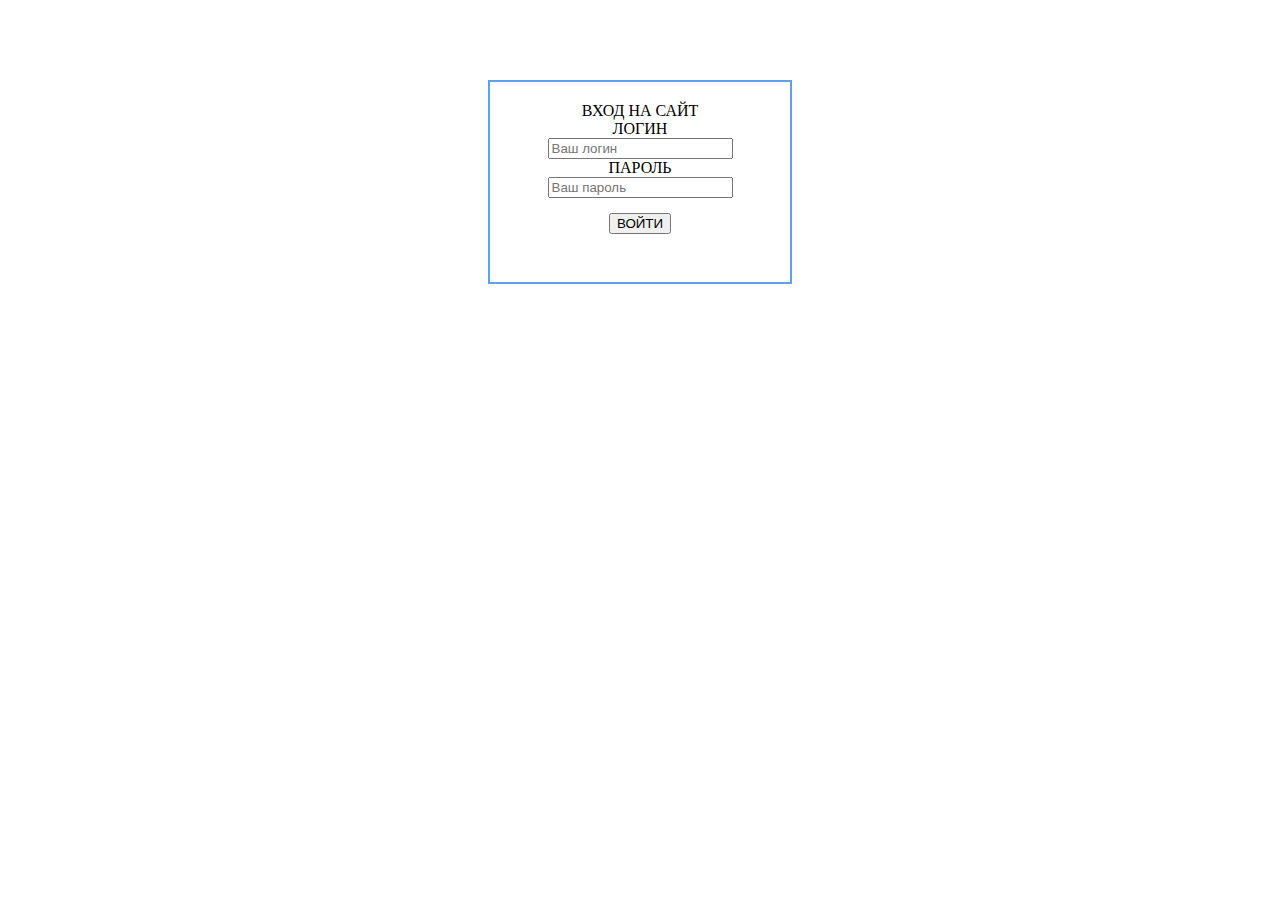
<file: my-kabinet.html>
<!DOCTYPE html>
<html lang="en">
<head>
    <meta charset="UTF-8">
    <meta http-equiv="X-UA-Compatible" content="IE=edge">
    <meta name="viewport" content="width=device-width, initial-scale=1.0">
    <title>Document</title>
</head>
<body>
    <style>
        .enterToKabinet{
            border: 2px solid rgb(94, 159, 244);
            width: 300px;
            margin: 0 auto;
            height: 180px;
            text-align: center;
            margin-top: 80px;
            padding-top: 20px;
        }
    </style>
    <div class="enterToKabinet">
    <div>ВХОД НА САЙТ</div>
    <div>ЛОГИН</div>
    <input class="Login" type="text" placeholder="Ваш логин">
    <div>ПАРОЛЬ</div>
    <input class="Pass" type="text" placeholder="Ваш пароль">
    <div style="margin-top:15px;">
    <button onclick="Enter()">ВОЙТИ</button>
    </div>
    </div>
</body>
<!-- <script src="script.js"></script> -->
<script>
  
    function Enter(){
        fetch("http://localhost:3000/usersForKabinet?Login="+document.getElementsByClassName('Login')[0].value+"&Pasword="+document.getElementsByClassName('Pass')[0].value)
  .then((response) => {
    return response.json();
  })
  .then((data) => {
    if(data.length!=0){
        for(tovar of data){
        location.href="vi-v-kabinete.html?Login="+tovar.Login+"&id="+tovar.id
    }
        var x=document.getElementsByClassName('Login')[0].value
        var y=document.getElementsByClassName('Pass')[0].value
  localStorage.setItem("myX", JSON.stringify(x));
  localStorage.setItem("myY", JSON.stringify(y));
    }
    else{
        alert('Введите правильно данные')
    }
    
  });

    }
    
</script>
</html>
</file>
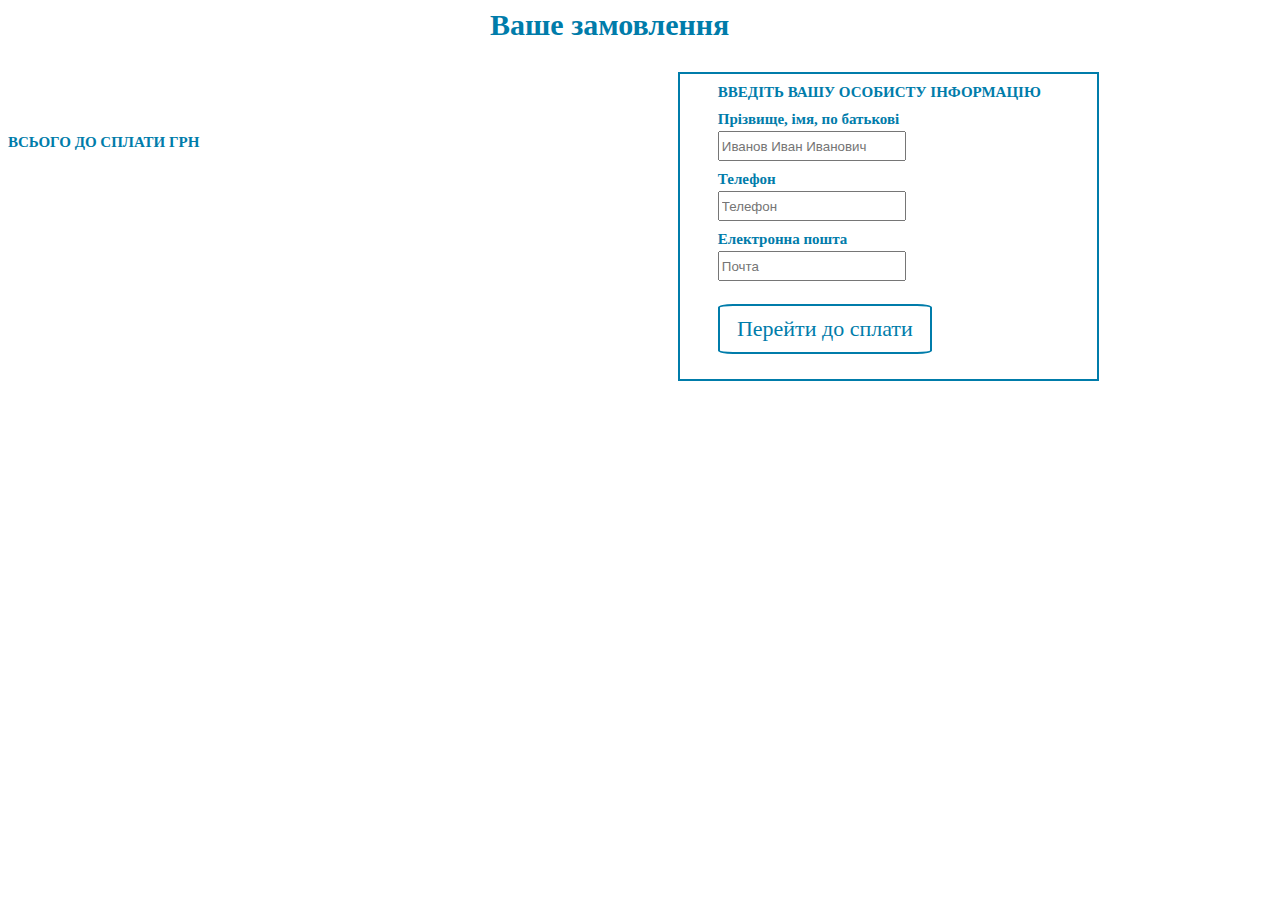
<file: order.html>
<!DOCTYPE html>
<html lang="en">
<head>
    <meta charset="UTF-8">
    <meta http-equiv="X-UA-Compatible" content="IE=edge">
    <meta name="viewport" content="width=device-width, initial-scale=1.0">
    <title>Document</title>
</head>
<body>
<style>
    .zagolovok{
        font-family: Tahoma;
        font-size: 30px;
        font-weight: bold;
        color: #007CAA;
        width: 300px;
        margin: 0 auto;
        margin-bottom: 30px;
    }
    .Plus{
        display: none;
    }
    .Minus{
        display: none;
    }
    .deleteTovar{
        display: none;
    }
    .one::before{
        content: 'кількість -';
        margin-left: 5px;
        margin-right: 5px;
        font-family: Tahoma;
        font-size: 15px;
        font-weight: bold;
        color: #007CAA;
    }
    .one{
        font-family: Tahoma;
        font-size: 15px;
        font-weight: bold;
        color: #007CAA;
    }
    .nameBin{
        font-family: Tahoma;
        font-size: 15px;
        font-weight: bold;
        color: #007CAA;
    }
    .priceBin{
        font-family: Tahoma;
        font-size: 15px;
        font-weight: bold;
        color: #007CAA;
    }
    .orderBin{
        display: flex;
    }
    .forMyFoto{
        width: 10%;
    }
    .forMyFoto img{
        width: 87%
    }
    .summaOrder{
        font-family: Tahoma;
        font-size: 15px;
        font-weight: bold;
        color: #007CAA; 
        margin-top: 53px;
    }
    .totalOrder{
        font-size: 25px;
    }
    .forDisplay{
        display: flex;
    }
    .FIO{
        font-family: Tahoma;
        font-size: 15px;
        font-weight: bold;
        color: #007CAA; 
        padding-top: 10px;
    }
    .Input1{
        width: 180px;
        height: 24px;
        margin-top: 3px;
    }
    .Input2{
        width: 30%;
    padding-bottom: 2%;
    padding-left: 3%;
    height: 100%;
    border: 2px solid  #007CAA; 
    }
    .Order{
    margin-top: 6%;
    background: none;
    border: 2px solid #007CAA; 
    border-radius: 7%;
    font-family: Tahoma;
    font-size: 22px;
    color:  #007CAA; ;
    width: 214px;
    height: 50px;
    }
</style>
    <div class="zagolovok">Ваше замовлення</div>
    <div class="forDisplay">
    <div style="width:53%">
    <div class="orderTovar"></div>
    <div class="summaOrder">ВСЬОГО ДО СПЛАТИ
        <span class="totalOrder"> </span><span>  ГРН</span>
    </div>
   </div>
        <div class="Input2"> 
            <div class="FIO">ВВЕДІТЬ ВАШУ ОСОБИСТУ ІНФОРМАЦІЮ</div>
            <div class="FIO">Прізвище, імя, по батькові</div>
            <input class="Input1" type="text" placeholder="Иванов Иван Иванович"> 
            <div class="FIO">Телефон</div>
            <input class="Input1" type="number" placeholder="Телефон">
            <div class="FIO">Електронна пошта</div>
            <input class="Input1" type="text" placeholder="Почта">
            <div>
            <button class="Order" onclick="PayOrder()"> Перейти до сплати </button>
        </div>
        </div>
    </div>
</body>
<script src="script.js"></script>
<script>
    if(JSON.parse(localStorage.getItem("myX"))!=null){
        document.getElementsByClassName('Input1')[0].style.display="none"
        document.getElementsByClassName('Input1')[2].disabled=true
        document.getElementsByClassName('Input1')[2].value=JSON.parse(localStorage.getItem("emailMy"))
    }
    document.getElementsByClassName('orderTovar')[0].innerHTML= JSON.parse(
    localStorage.getItem("mybin"))
    document.getElementsByClassName('totalOrder')[0].innerHTML= JSON.parse(
    localStorage.getItem("mybinS"))
    
    function PayOrder(){
        var x = document.getElementsByClassName("Input1")[0].value;
  var y = document.getElementsByClassName("Input1")[1].value;
  var z = document.getElementsByClassName("Input1")[2].value;
  console.log(x + " " + y + " " + z);
  if (JSON.parse(localStorage.getItem("myX"))==null){
  if (x == "" || x == " " || x.length == 0) {
    alert("поле не заполнено");
  }
}
  // length означает длинна нашего поля

  if (y.length == 0) {
    alert("поле имя не заполнено");
  }
  if (z.length == 0) {
    alert("поле имя не заполнено");
  }
  // проверка имени
  if (JSON.parse(localStorage.getItem("myX"))==null){
  var rege = /^[А-Я][а-я]+\s[А-Я][а-я]+\s[А-Я][а-я]+$/;
  var name = x;
  if (rege.test(name) == false) {
    alert("Введите корректно имя");
    document.getElementsByClassName("Input1")[0].style.border = "2px solid red";
    return false;
  } else {
    document.getElementsByClassName("Input1")[0].style.border =
      "1px solid grey";
  }
}
  // проверка номера телефона на правильность заполнения (регулярные выражения)
  let regex = /^((\+?3)?8)?((0\(\d{2}\)?)|(\(0\d{2}\))|(0\d{2}))\d{7}$/;
  let phone = y;
  // дальше идет проверка на соответствие выражению
  if (!regex.test(phone)) {
    alert("Не соответствует номер телофона");
    document.getElementsByClassName("Input1")[1].style.border = "2px solid red";
  } else {
    document.getElementsByClassName("Input1")[1].style.border =
      "1px solid grey";
  }
  // проверка эмеила
  var reg = /^([A-Za-z0-9_\-\.])+\@([A-Za-z0-9_\-\.])+\.([A-Za-z]{2,4})$/;
  var address = z;
  if (reg.test(address) == false) {
    alert("Введите корректный e-mail");
    document.getElementsByClassName("Input1")[2].style.border = "2px solid red";
    return false;
  } else {
    document.getElementsByClassName("Input1")[2].style.border =
      "1px solid grey";
  }
  var tovars=document.getElementsByClassName('orderTovar')[0].innerHTML
  var total=document.getElementsByClassName('totalOrder')[0].innerHTML
  var email=document.getElementsByClassName('Input1')[2].value
  var payload = {
    
            Order: tovars,
            Total: total,
            Email: email
            };
            fetch('http://localhost:3000/ourOrders',
        {
            method: "POST",
            headers: {
                'Content-Type': 'application/json'
        },
            body: JSON.stringify(payload)
        })
        .then((response) => {
      
      return response.json();
        })
            .then((data) => {
                
                console.log(data);
        })
        localStorage.setItem("mybin", null);
  location.href="zakazOformlen.html"
    }
</script>
</html>
</file>
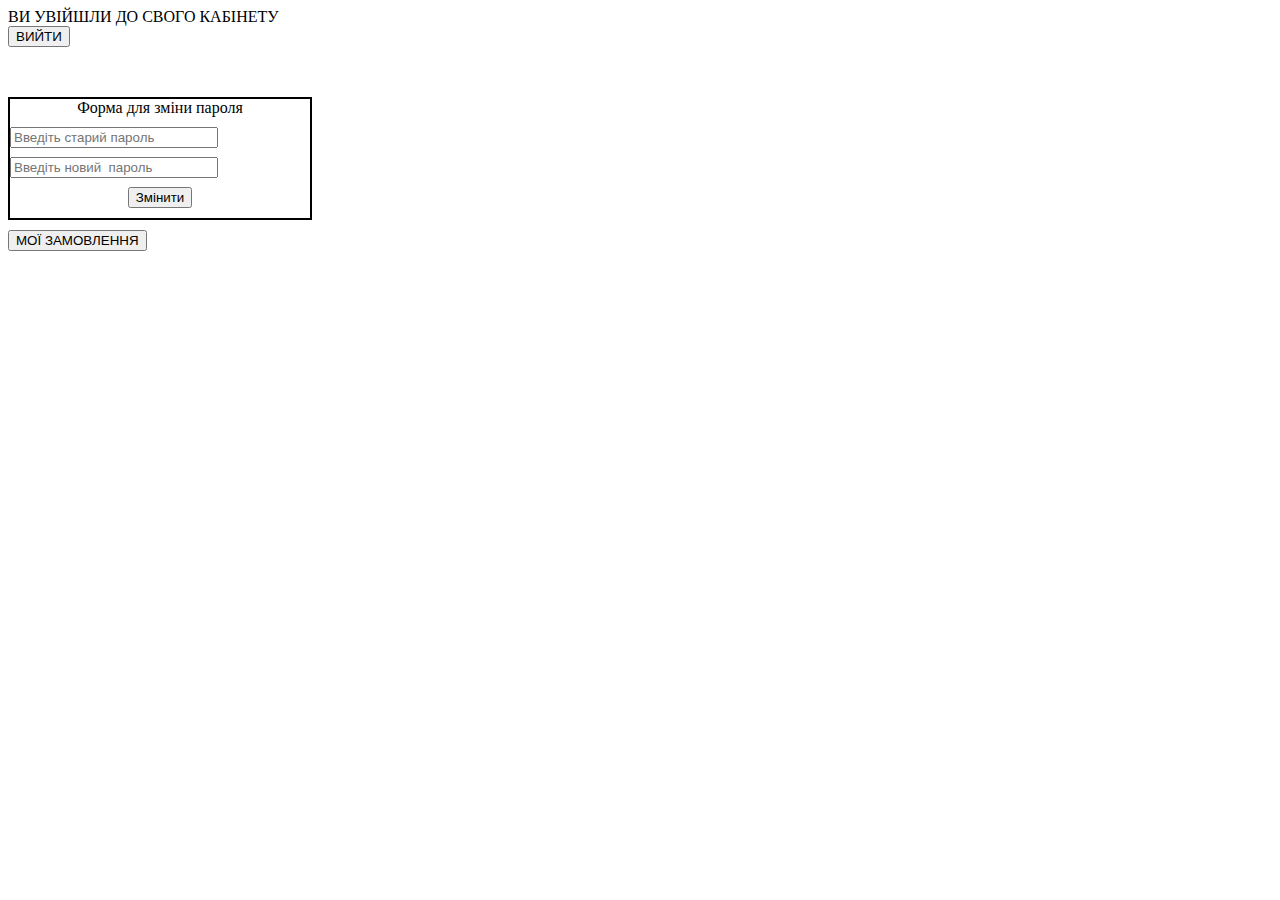
<file: vi-v-kabinete.html>
<!DOCTYPE html>
<html lang="en">
<head>
    <meta charset="UTF-8">
    <meta http-equiv="X-UA-Compatible" content="IE=edge">
    <meta name="viewport" content="width=device-width, initial-scale=1.0">
    <title>Document</title>
</head>
<body>
    <style>
        .ForPass{
            margin-top: 50px;
            border: 2px solid black;
            width: 300px;
            height: 100%;
            margin-bottom: 10px
        
        }
        .ForPass div{
            margin-bottom: 10px;
            text-align: center;
        }
        .oldPas{
            width: 200px;
            margin-bottom: 3%;
        }
        .newPas{
            width: 200px;
            margin-bottom: 3%;
        }
        .forMyFoto{
        width: 10%;
    }
        .forMyFoto img{
        width: 87%
        }
        .orderBin{
            display: flex;
        }
        .Plus{
        display: none;
    }
    .Minus{
        display: none;
    }
    .deleteTovar{
        display: none;
    }
    .one::before{
        content: 'колличество -';
        margin-left: 5px;
        margin-right: 5px;
        font-family: Tahoma;
        font-size: 15px;
    
    }
    .line{
        background: black;
        width: 100%;
        height: 2px;
    }
    </style>
    <div class="first"></div>
    <div class="two"></div>
    <div>ВИ УВІЙШЛИ ДО СВОГО КАБІНЕТУ</div>
    <button onclick="exit()">ВИЙТИ</button>
    <div class="ForPass"> <div> Форма для зміни пароля</div>
    <input class="oldPas" type="password" placeholder="Введіть старий пароль">
    <input class="newPas" type="password" placeholder="Введіть новий  пароль">
    <div>
    <button onclick="Change()">Змінити</button>
</div>
    </div>
    <button onclick="myOrder()">МОЇ ЗАМОВЛЕННЯ</button>
    <div class="zakaz" ></div>
    <div class="orderTovar"></div>
</body>
<script>
    var Login = location.search.split('Login=')[1]
    var ID=location.search.split('id=')[1]
    fetch('http://localhost:3000/usersForKabinet?Login='+Login)
        .then((response) => {
        return response.json();
    })
       .then((data) => {
           console.log(data);
           for(email of data){
            console.log(email.Email)
            document.getElementsByClassName('two')[0].innerHTML=email.Email
            var email=document.getElementsByClassName('two')[0].innerHTML
            localStorage.setItem("emailMy",JSON.stringify(email))
           }
    })
   
    document.getElementsByClassName('first')[0].innerHTML=JSON.parse(localStorage.getItem("myX"))

    function Change(){
        fetch("http://localhost:3000/usersForKabinet?Pasword="+document.getElementsByClassName('oldPas')[0].value)
  .then((response) => {
    return response.json();
  })
  .then((data) => {
    if(data.length!=0){
        var payload1 = {
            Pasword: document.getElementsByClassName('newPas')[0].value,
            // id:ID
    }
    fetch('http://localhost:3000/usersForKabinet/'+ID,
        {
            method: "PATCH",
            // меняет выборочно то что нам нужно
            headers: {
                'Content-Type': 'application/json'
        },
            body: JSON.stringify(payload1)
        })
        .then((response) => {
      
      return response.json();
        })
            .then((data) => {
             console.log(data);
             alert('Ваш пароль успешно изменен')
             document.getElementsByClassName('newPas')[0].value=""     
             document.getElementsByClassName('oldPas')[0].value=""     
        })
    }
    else{
        alert('Введите правильно данные')
    }
  });
}
console.log(JSON.parse(localStorage.getItem("emailMy")))
function myOrder(){
    fetch('http://localhost:3000/ourOrders?Email='+JSON.parse(localStorage.getItem("emailMy")))
        .then((response) => {
            
            return response.json();
            
        })
        .then((data) => {
            console.log(data); 
            for (zakaz of data){
                document.getElementsByClassName('zakaz')[0].innerHTML= document.getElementsByClassName('zakaz')[0].innerHTML+"<div class='line' >"+"</div>"+zakaz.Order+"Сумма"+zakaz.Total+"грн"
            }

})
}
function exit(){
    localStorage.removeItem("myX")
    localStorage.removeItem("myY")
    
    location.href="file:///Users/yevheniichuhuitsev/Yevheniia/ProjectJS+JsonServer/index.html"
    
}
</script>
</html>
</file>
